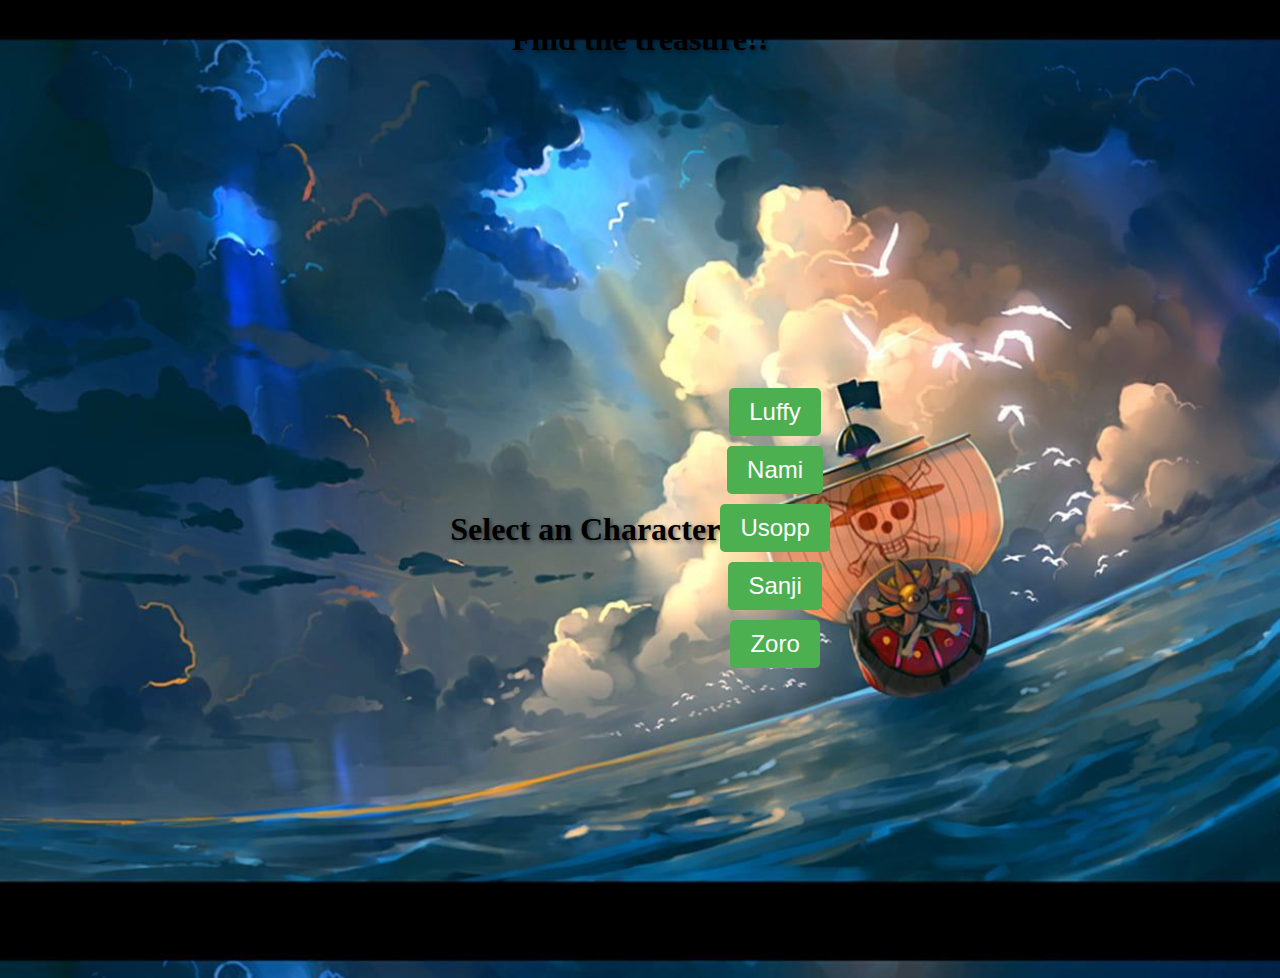
<file: index.html>
<!DOCTYPE html>
<html lang="en">
<head>
    <meta charset="UTF-8">
    <meta name="viewport" content="width=device-width, initial-scale=1.0">
    <link rel="stylesheet" href="style_intro.css">
    <title>Find the treaure</title>
</head>
<body>
    <h1>Find the treasure!!</h1>
    <div class="container">
       <h1 class="title">Select an Character</h1>
        <ul id="buttonList">
            <li><button data-item="1">Luffy</button></li>
            <li><button data-item="2">Nami</button></li>
            <li><button data-item="3">Usopp</button></li>
            <li><button data-item="4">Sanji</button></li>
             <li><button data-item="5">Zoro</button></li>
        </ul>
    </div>
     <script>
        document.querySelectorAll('#buttonList button').forEach(button => {
            button.addEventListener('click', function() {
                const selectedItem = this.getAttribute('data-item');
                window.location.href = `index2.html?item=${encodeURIComponent(selectedItem)}`;
            });
        });
    </script>
</body>
</html>
</file>
<file: style_intro.css>
body {
    margin: 0;
    padding: 0;
    height: 100vh;
    background-image: url('Images/image7.jpg');
    background-size: cover;
    background-position: center;
    flex-direction: column;
    align-items: center;
    justify-content: flex-start;
    text-align: center;
     position: relative;
}
h1{
    justify-content:center;
    margin-bottom: 20px;
    text-shadow: 2px 2px 4px rgba(0, 0, 0, 0.5);
    
}
.container{
     display: flex;
    justify-content: center;
    align-items: center;
    height: 100%;
    width: 100%;
}
ul {
    list-style-type: none;
    padding: 0;
}

li {
    margin: 10px 0;
}

button {
    padding: 10px 20px;
    font-size: 1.5em;
    background-color: #4CAF50;
    color: white;
    border: none;
    border-radius: 5px;
    cursor: pointer;
}

button:hover {
    background-color: #45a049;
}
#button:active {
  background-color: #3e8e41;
  box-shadow: 0 5px #666;
  transform: translateY(4px);
}
@media (max-width: 768px) {
    .title {
        font-size: 2em;
    }

    button {
        width: 100px;
        height: 50px;
        font-size: 0.5em;
    }
}
</file>
